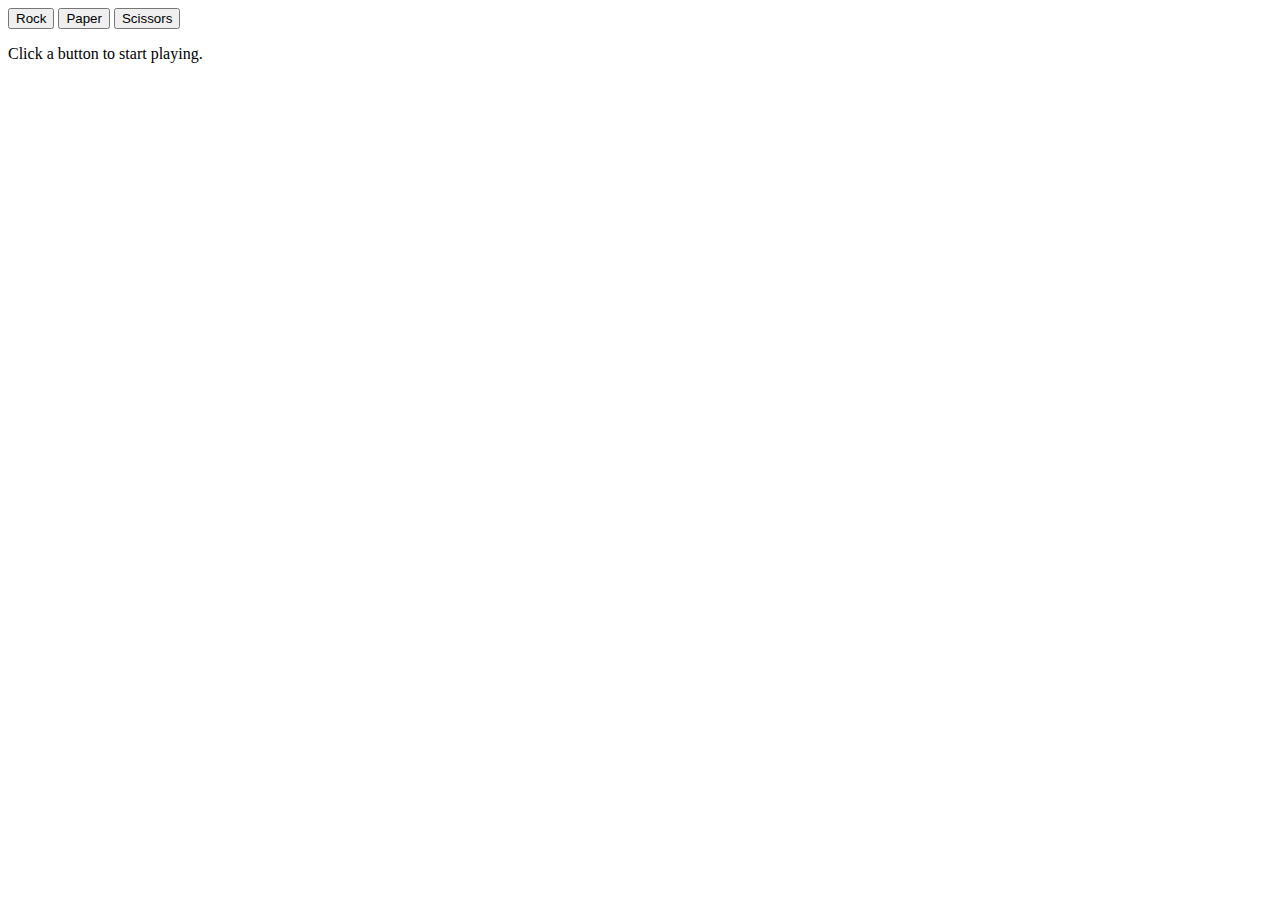
<file: Rock, paper, scissors/index.html>
<!DOCTYPE html>
<html lang="en">
	<head>
		<meta charset="UTF-8" />
		<meta name="viewport" content="width=device-width, initial-scale=1.0" />
		<title>Rock, papers, scissors</title>
		<script src="logic.js" defer></script>
	</head>
	<body>
		<button id="rock">Rock</button>
		<button id="paper">Paper</button>
		<button id="scissors">Scissors</button>
		<div id="output">
			<p id="score">Click a button to start playing.</p>
		</div>
	</body>
</html>
</file>
